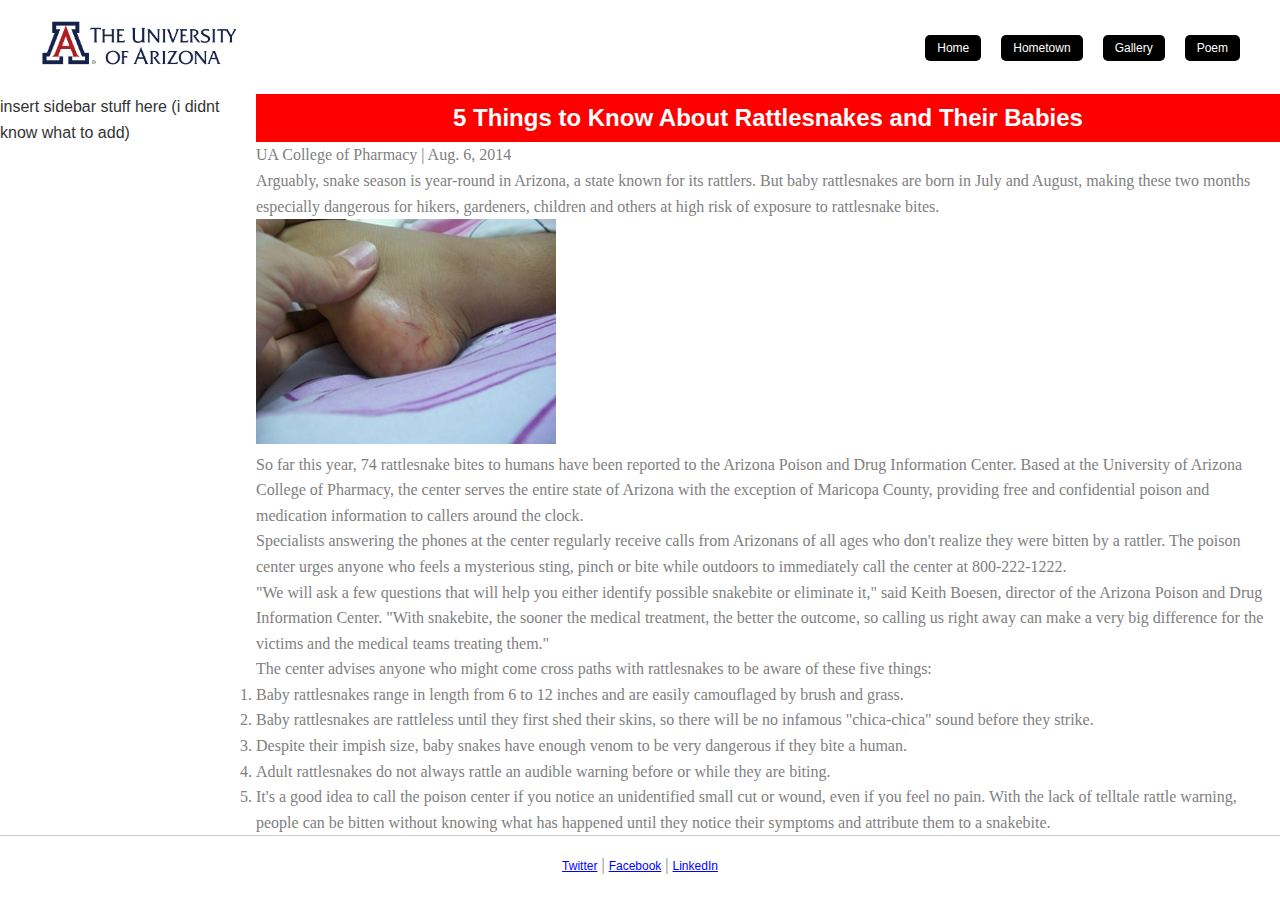
<file: index.html>
<!DOCTYPE html>
<html lang="en">
<head>
   <meta charset="UTF-8">
   <title>5 Things to Know About Rattlesnakes and Their Babies</title>
   <link rel="stylesheet" href="styles.css">
</head>

<body>

   <header>
      <div class="logo-container">
      <img src="UniversityLogo.png" alt="Logo of The University of Arizona" id="logo">
      </div>
      <nav>
         <ul>
            <li><a href="index.html">Home</a></li>
            <li><a href="hometown.html">Hometown</a></li>
            <li><a href="gallery.html">Gallery</a></li>
            <li><a href="poem.html">Poem</a></li>
         </ul>
      </nav>
   </header>
   <aside>
      insert sidebar stuff here (i didnt know what to add)
   </aside>
   <main>
   <h1>5 Things to Know About Rattlesnakes and Their Babies</h1>
   <p>UA College of Pharmacy | Aug. 6, 2014</p>
   <p>Arguably, snake season is year-round in Arizona, a state known for its rattlers. But baby rattlesnakes are born in July and August, making these two months especially dangerous for hikers, gardeners, children and others at high risk of exposure to rattlesnake bites.</p>
   <img src="SnakeBite.jpg" alt="Snake bite on side of child's foot">
   <p>So far this year, 74 rattlesnake bites to humans have been reported to the Arizona Poison and Drug Information Center. Based at the University of Arizona College of Pharmacy, the center serves the entire state of Arizona with the exception of Maricopa County, providing free and confidential poison and medication information to callers around the clock.</p>
   <p>Specialists answering the phones at the center regularly receive calls from Arizonans of all ages who don't realize they were bitten by a rattler. The poison center urges anyone who feels a mysterious sting, pinch or bite while outdoors to immediately call the center at 800-222-1222.</p>
   <p>"We will ask a few questions that will help you either identify possible snakebite or eliminate it," said Keith Boesen, director of the Arizona Poison and Drug Information Center. "With snakebite, the sooner the medical treatment, the better the outcome, so calling us right away can make a very big difference for the victims and the medical teams treating them."</p>
   <p>The center advises anyone who might come cross paths with rattlesnakes to be aware of these five things:</p>
   <ol>
      <li>Baby rattlesnakes range in length from 6 to 12 inches and are easily camouflaged by brush and grass.</li>
      <li>Baby rattlesnakes are rattleless until they first shed their skins, so there will be no infamous "chica-chica" sound before they strike.</li>
      <li>Despite their impish size, baby snakes have enough venom to be very dangerous if they bite a human.</li>
      <li>Adult rattlesnakes do not always rattle an audible warning before or while they are biting.</li>
      <li>It's a good idea to call the poison center if you notice an unidentified small cut or wound, even if you feel no pain. With the lack of telltale rattle warning, people can be bitten without knowing what has happened until they notice their symptoms and attribute them to a snakebite.</li>
   </ol>
   </main>
   <footer>
   <p>
      <a href="https://twitter.com/">Twitter</a> |
      <a href="https://www.facebook.com/">Facebook</a> |
      <a href="https://www.linkedin.com/">LinkedIn</a>
   </p>
   </footer>
</body>
</html>
</file>
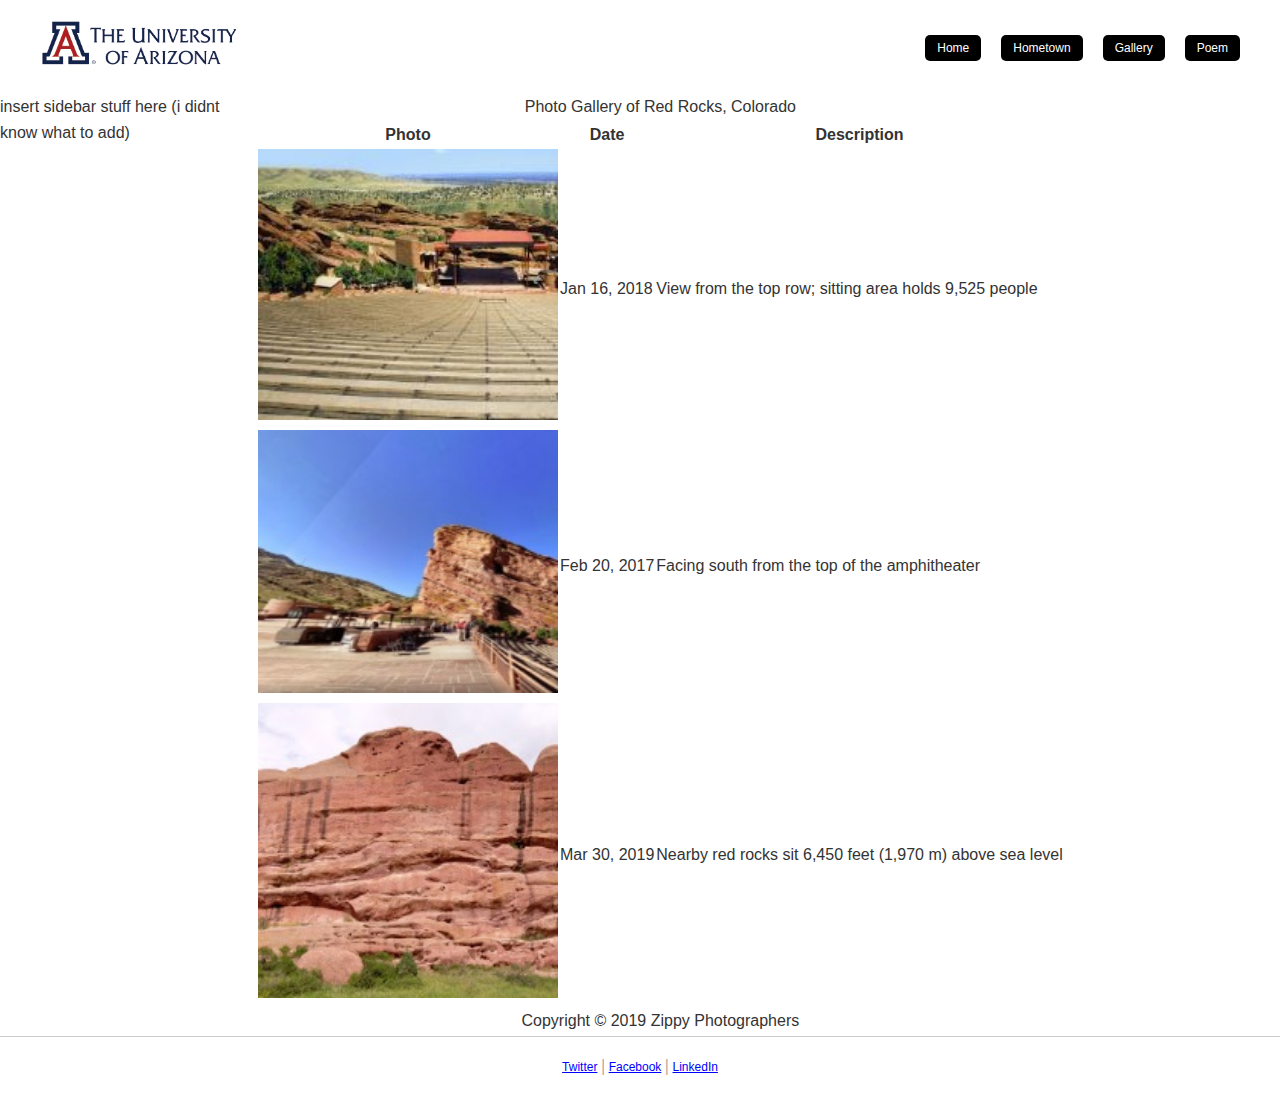
<file: gallery.html>
<!DOCTYPE html>
<html lang="en">
<head>
    <meta charset="UTF-8">
    <title>Photo Gallery of Red Rocks, Colorado</title>
    <link rel="stylesheet" href="styles.css">
    <link rel="stylesheet" href="styles.css">
</head>

<body>
    <header>
        <div class="logo-container">
            <img src="UniversityLogo.png" alt="Logo of The University of Arizona" id="logo">
        </div>
        <nav>
            <ul>
                <li><a href="index.html">Home</a></li>
                <li><a href="hometown.html">Hometown</a></li>
                <li><a href="gallery.html">Gallery</a></li>
                <li><a href="poem.html">Poem</a></li>
            </ul>
        </nav>
    </header>
    <aside>
        insert sidebar stuff here (i didnt know what to add)
    </aside>
    <main>
    <table>
        <caption>Photo Gallery of Red Rocks, Colorado</caption>
        <tr>
            <th>Photo</th>
            <th>Date</th>
            <th>Description</th>
        </tr>
        <tr>
            <td><img src="vacation1.jpg" alt="View from the top row of Red Rocks amphitheater"></td>
            <td>Jan 16, 2018</td>
            <td>View from the top row; sitting area holds 9,525 people</td>
        </tr>
        <tr>
            <td><img src="vacation2.jpg" alt="Facing south from the top of the Red Rocks amphitheater"></td>
            <td>Feb 20, 2017</td>
            <td>Facing south from the top of the amphitheater</td>
        </tr>
        <tr>
            <td><img src="vacation3.jpg" alt="Nearby red rocks"></td>
            <td>Mar 30, 2019</td>
            <td>Nearby red rocks sit 6,450 feet (1,970 m) above sea level</td>
        </tr>
        <tr>
            <td colspan="3" style="text-align:center;">Copyright &copy; 2019 Zippy Photographers</td>
        </tr>
    </table>
    </main>
    <footer>
        <p>
            <a href="https://twitter.com/">Twitter</a> |
            <a href="https://www.facebook.com/">Facebook</a> |
            <a href="https://www.linkedin.com/">LinkedIn</a>
        </p>
    </footer>
</body>
</html>
</file>
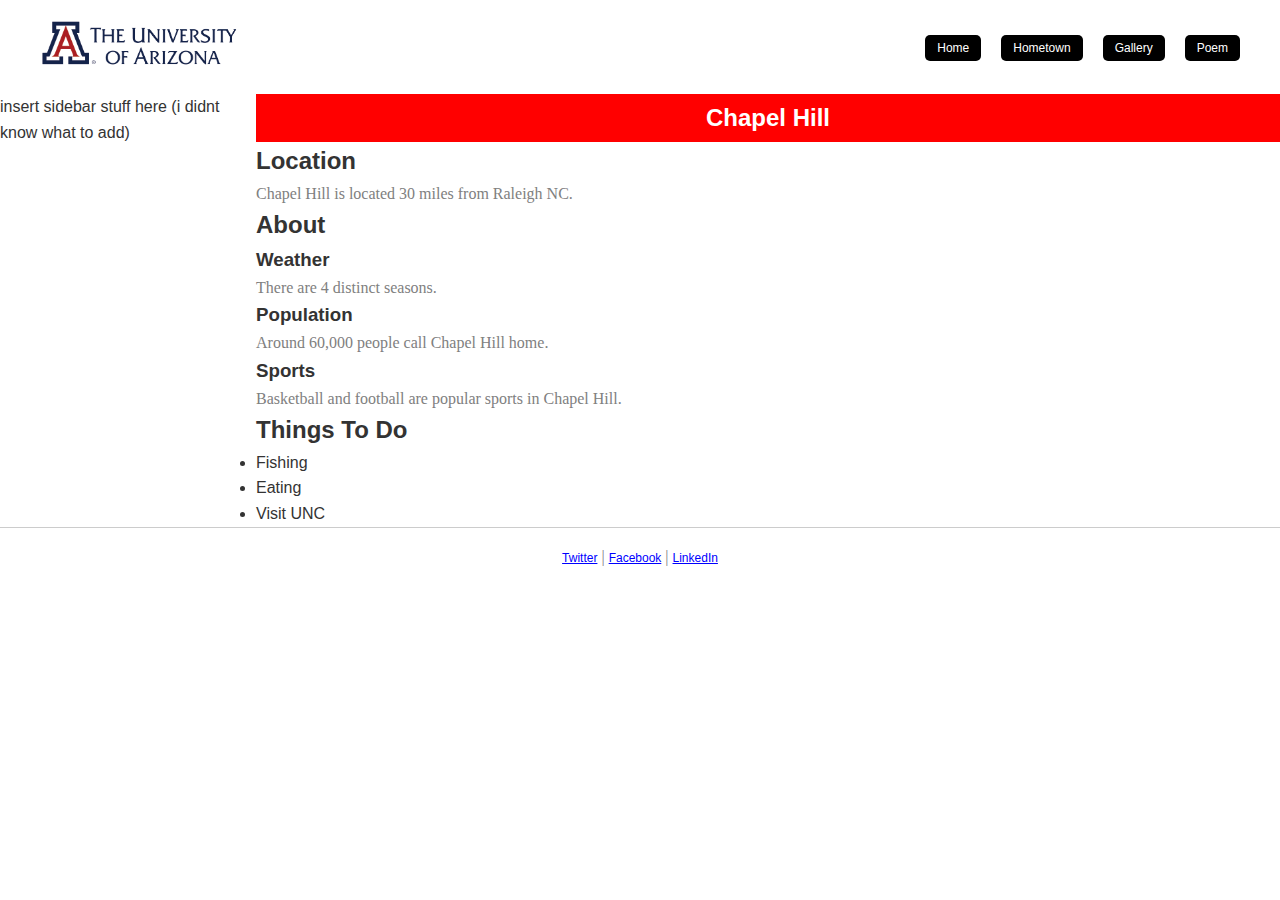
<file: hometown.html>
<!DOCTYPE html>
<html lang="en">
<head>
    <meta charset="UTF-8">
    <title>Chapel Hill, NC</title>
    <link rel="stylesheet" href="styles.css">
</head>

<body>
<header>
    <div class="logo-container">
        <img src="UniversityLogo.png" alt="Logo of The University of Arizona" id="logo">
    </div>
    <nav>
        <ul>
            <li><a href="index.html">Home</a></li>
            <li><a href="hometown.html">Hometown</a></li>
            <li><a href="gallery.html">Gallery</a></li>
            <li><a href="poem.html">Poem</a></li>
        </ul>
    </nav>
</header>
<aside>
    insert sidebar stuff here (i didnt know what to add)
</aside>
<main>
<h1>Chapel Hill</h1>
    <section>
        <h2>Location</h2>
        <p>Chapel Hill is located 30 miles from Raleigh NC.</p>
    </section>

    <section>
        <h2>About</h2>

        <section>
            <h3>Weather</h3>
            <p>There are 4 distinct seasons.</p>
        </section>

        <section>
            <h3>Population</h3>
            <p>Around 60,000 people call Chapel Hill home.</p>
        </section>

        <section>
            <h3>Sports</h3>
            <p>Basketball and football are popular sports in Chapel Hill.</p>
        </section>
    </section>

    <section>
        <h2>Things To Do</h2>
        <ul>
            <li>Fishing</li>
            <li>Eating</li>
            <li>Visit UNC</li>
        </ul>
    </section>
</main>
    <footer>
        <p>
            <a href="https://twitter.com/">Twitter</a> |
            <a href="https://www.facebook.com/">Facebook</a> |
            <a href="https://www.linkedin.com/">LinkedIn</a>
        </p>
    </footer>
</body>
</html>
</file>
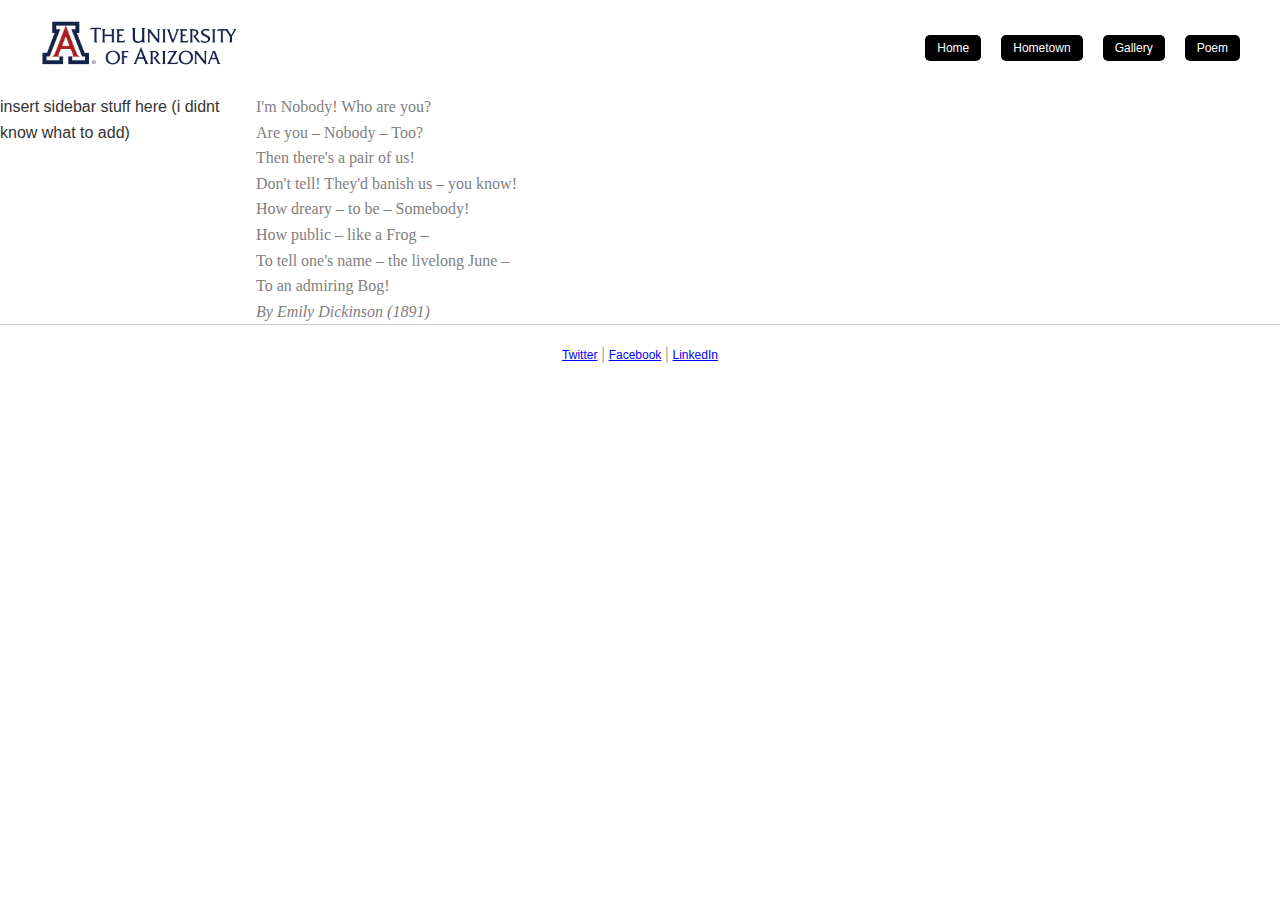
<file: poem.html>
<!DOCTYPE html>
<html lang="en">
<head>
    <meta charset="UTF-8">
    <title>I'm Nobody! Who are you?</title>
    <link rel="stylesheet" href="styles.css">
    <link rel="stylesheet" href="styles.css">
</head>

<body>
    <header>
        <div class="logo-container">
            <img src="UniversityLogo.png" alt="Logo of The University of Arizona" id="logo">
        </div>
        <nav>
            <ul>
                <li><a href="index.html">Home</a></li>
                <li><a href="hometown.html">Hometown</a></li>
                <li><a href="gallery.html">Gallery</a></li>
                <li><a href="poem.html">Poem</a></li>
            </ul>
        </nav>
    </header>
    <aside>
insert sidebar stuff here (i didnt know what to add)
    </aside>
    <main>
    <p>
        I'm Nobody! Who are you?<br>
        Are you – Nobody – Too?<br>
        Then there's a pair of us!<br>
        Don't tell! They'd banish us – you know!
    </p>

    <p>
        How dreary – to be – Somebody!<br>
        How public – like a Frog –<br>
        To tell one's name – the livelong June –<br>
        To an admiring Bog!
    </p>

    <p>
        <cite>By Emily Dickinson (1891)</cite>
    </p>
    </main>
    <footer>
        <p>
            <a href="https://twitter.com/">Twitter</a> |
            <a href="https://www.facebook.com/">Facebook</a> |
            <a href="https://www.linkedin.com/">LinkedIn</a>
        </p>
    </footer>
</body>
</html>
</file>
<file: styles.css>
* {
    margin: 0;
    padding: 0;
    box-sizing: border-box;
}

body {
    h1 {
        text-align: center;
        padding: 5px;
        font-family: Arial, sans-serif;
        font-size: 24px;
        color: white;
        background-color: red;
    }
    font-family: Arial, sans-serif;
    background-color: #fff;
    color: #333;
    line-height: 1.6;
}
#author-name-and-date {
    font-family: Arial, sans-serif;
    font-size: 12px;
    color: lightgray;
}
p,
ol {
    font-family: 'Times New Roman', serif;
    font-size: 16px;
    color: gray;
}


a {
    font-family: Arial, sans-serif;
    font-size: 12px;
    color: blue;
}
header {
    display: flex;
    align-items: center;
    justify-content: space-between;
    padding: 20px 40px;
    background-color: #fff;
}

.logo-container {
    width: auto;
}

.logo {
    max-width: 100px;
    height: auto;
}

nav ul {
    list-style-type: none;
    display: flex;
    justify-content: flex-end;
}

nav ul li {
    margin-left: 20px;
}

nav ul li {
    margin-left: 20px;
}

nav ul li a {
    color: #fff;
    padding: 0.5em 1em;
    text-decoration: none;
    background-color: #000;
    text-align: center;
    border-radius: 5px;
}
aside {
    float: left;
    width: 20%;
    height: 100%
}
main {
    margin-left: 20%;
    width: 80%;
    height: 100%;

}


.clearfix::after {
    content: "";
    display: table;
    clear: both;
}

footer {
    clear: both;
    background-color: #fff;
    border-top: 1px solid #ccc;
    text-align: center;
    padding: 1em 0;
    position: relative;
}


img {
    width: 300px;
}


.clearfix::after {
    content: "";
    display: table;
    clear: both;
}


@media (max-width: 768px) {
    header, nav, aside, main, footer {
        float: none;
        width: 100%;
    }

    aside, main {
        height: auto;
    }
}
</file>
